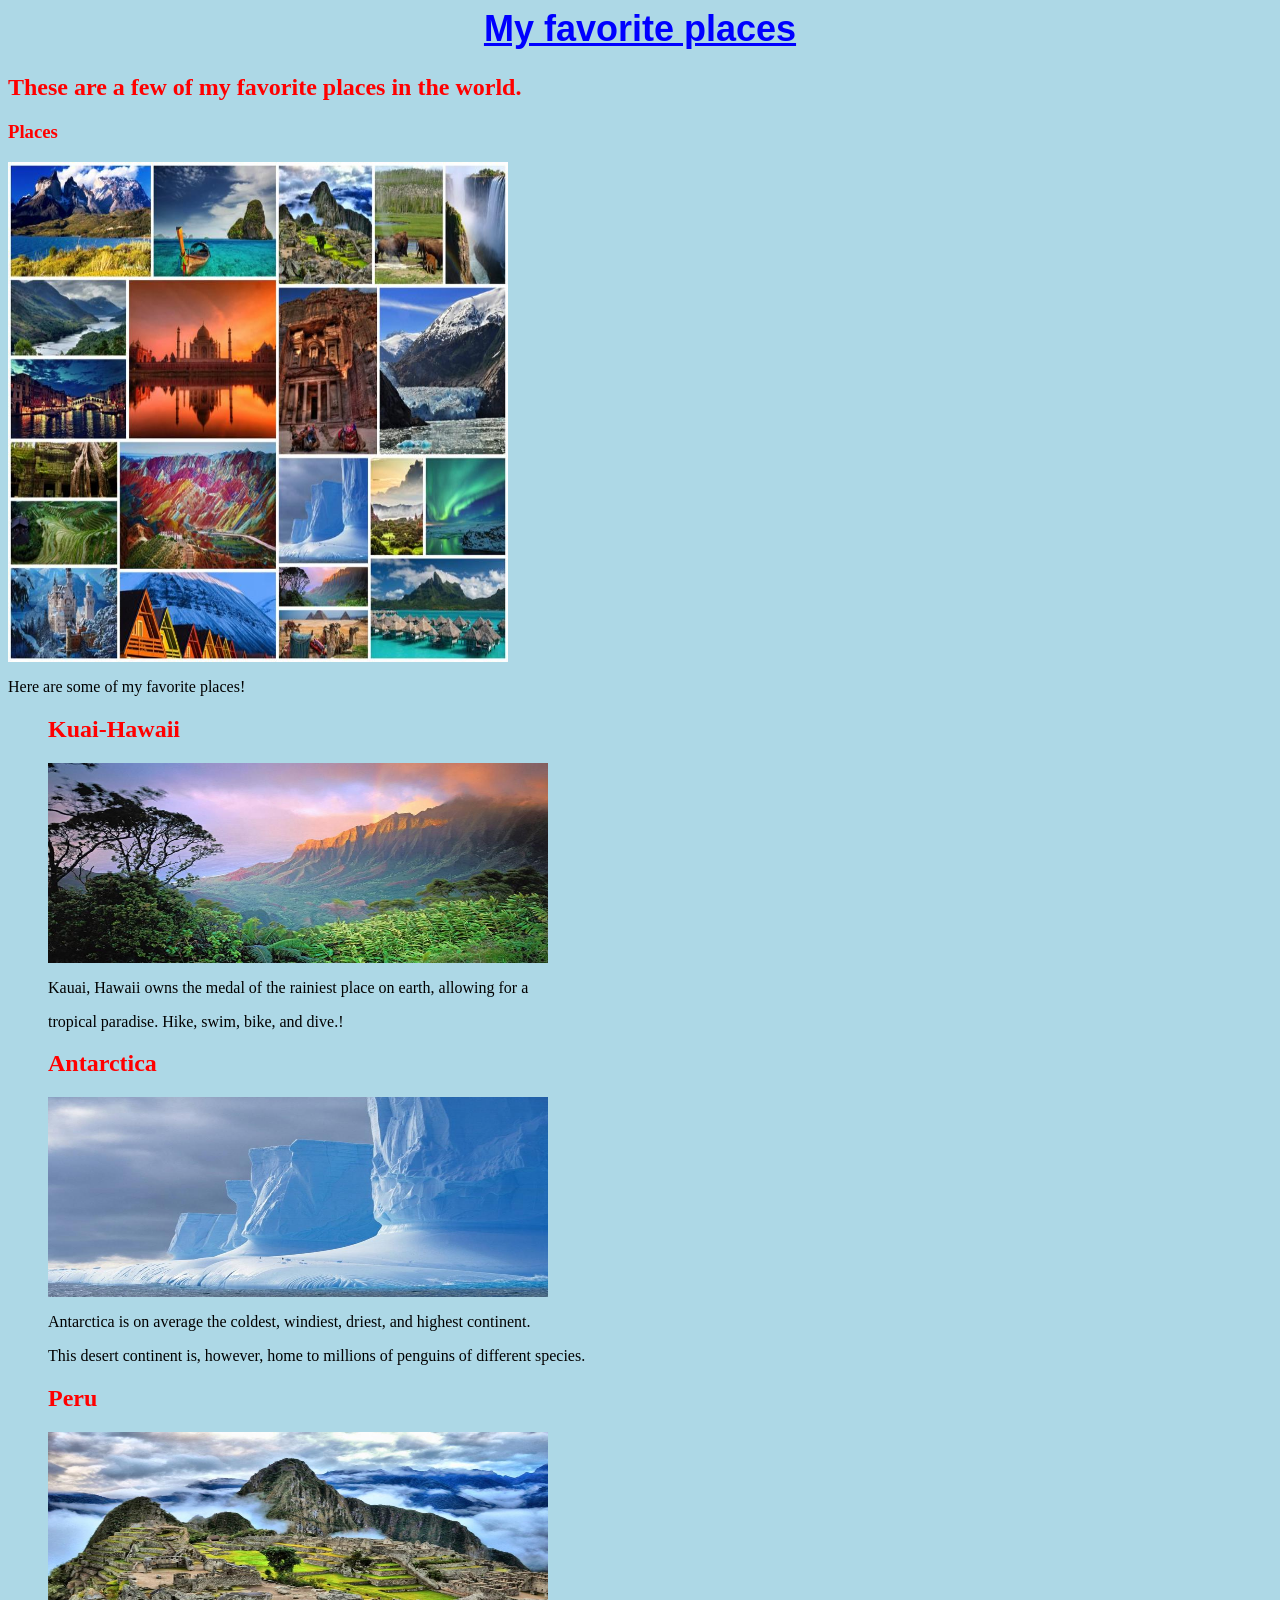
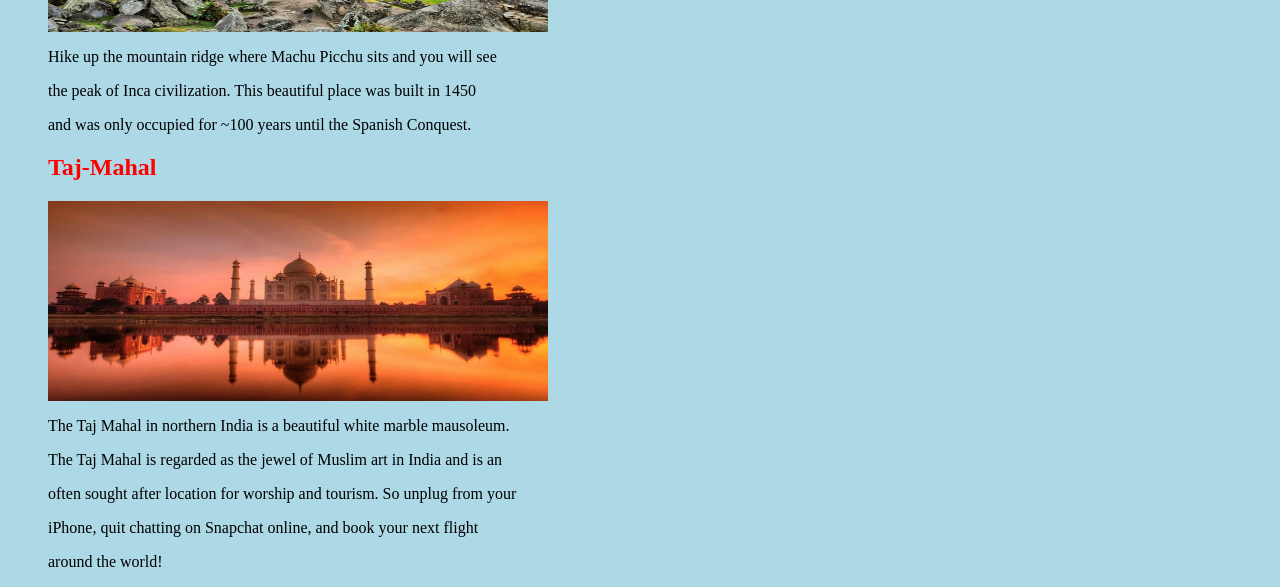
<file: index.html>
<html>
  <head>
    <link href="css/styles3.css" rel="stylesheet" type="text/css">
    <title>Favorite Places in the World</title>
  </head>
  <body>
    <h1>My favorite places</h1>
    <h2>These are a few of my favorite places in the world.</h2>
    <h3>Places</h3>
    <img src="img/bp.jpg" width="500" height="500" alt="Places">
    <p>Here are some of my favorite places!</p>
    <ul>
      <h2>Kuai-Hawaii</h2>

      <img src="img/hawaii.jpg" width="500" height="200" alt="Hawaii">
      <p>Kauai, Hawaii owns the medal of the rainiest place on earth, allowing
        for a</p>
      <p>tropical paradise. Hike, swim, bike, and dive.!</p>
      <h2>Antarctica</h2>
      <img src="img/antarctica.jpg" width="500" height="200" alt="Places">
      <p>Antarctica is on average the coldest, windiest, driest, and highest
      continent. </p>
      <p>This desert continent is, however, home to millions of penguins
       of different species.</p>
      <h2>Peru</h2>
      <img src="img/peru.jpg" width="500" height="200" alt="Places">
       <p>Hike up the mountain ridge where Machu Picchu sits and you will see<p/>
        <p>the peak of Inca civilization. This beautiful place was built in 1450<p/>
        <p>and was only occupied for ~100 years until the Spanish Conquest.</p>
        <h2>Taj-Mahal</h2>
      <img src="img/tajmahal.jpg" width="500" height="200" alt="Places">
      <p>The Taj Mahal in northern India is a beautiful white marble mausoleum.</p>
      <p>The Taj Mahal is regarded as the jewel of Muslim art in India and is an</p>
      <p>often sought after location for worship and tourism. So unplug from your</p>
       <p>iPhone, quit chatting on Snapchat online, and book your next flight </p>
       around the world!


    </ul>
</file>
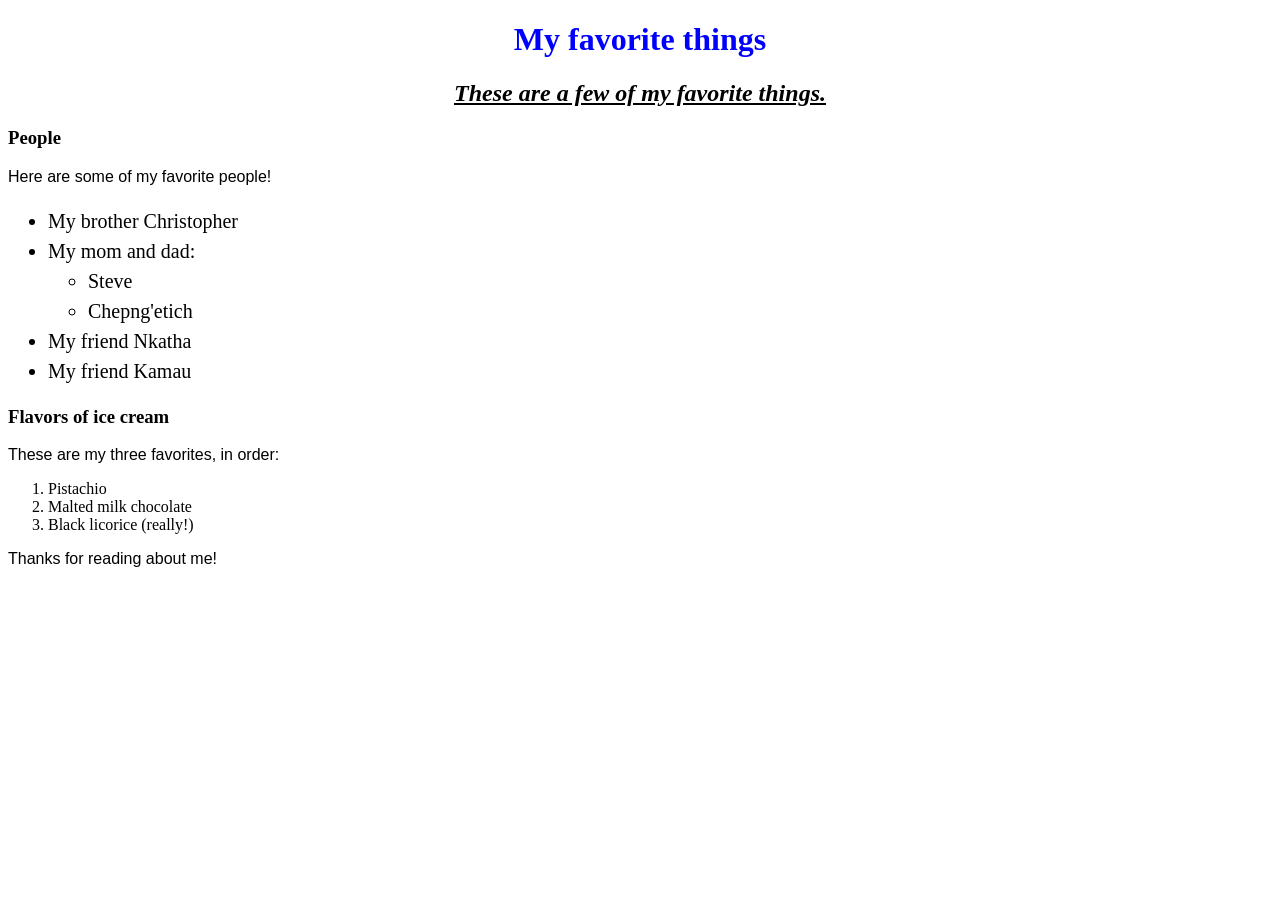
<file: favorite-things.html>
<!DOCTYPE html>
<html>
  <head>
    <link href="css/styles.css" rel="stylesheet" type="text/css">
    <title>Michael's favorite things</title>
  </head>
  <body>
    <h1>My favorite things</h1>
    <h2>These are a few of my favorite things.</h2>

    <h3>People</h3>
    <p>Here are some of my favorite people!</p>
    <ul>
      <li>My brother Christopher</li>
      <li>My mom and dad:
        <ul>
          <li>Steve</li>
          <li>Chepng'etich</li>
        </ul>
      </li>
      <li>My friend Nkatha</li>
      <li>My friend Kamau</li>
    </ul>

    <h3>Flavors of ice cream</h3>
    <p>These are my three favorites, in order:</p>
    <ol>
      <li>Pistachio</li>
      <li>Malted milk chocolate</li>
      <li>Black licorice (really!)</li>
    </ol>

    <p>Thanks for reading about me!</p>
  </body>
</html>
</file>
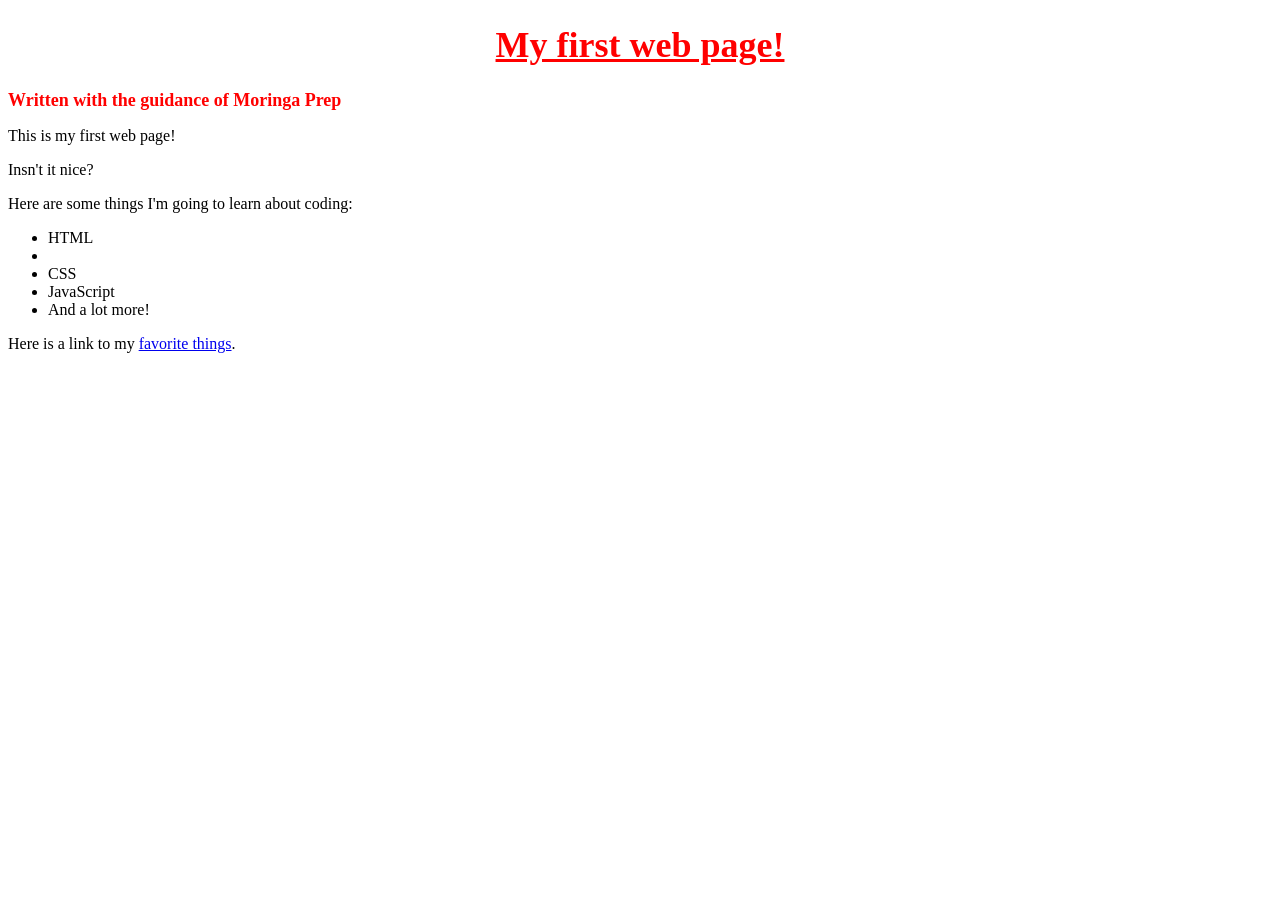
<file: my-first-webpage.html>
<!DOCTYPE html>
<html>
 <head>
   <link href="css/styles2.css" rel="stylesheet" type="text/css">
  <title>Web page #1!"></title>
 </head>
 <body>
  <h1>My first web page!</h1>
  <h2>Written with the guidance of Moringa Prep</h2>
  <p>This is my first web page!</p>
  <p>Insn't it nice?</p>
  <p>Here are some things I'm going to learn about coding:</p>
  <ul>
   <li>HTML<li>
   <li>CSS</li>
   <li>JavaScript</li>
   <li>And a lot more!</li>
  </ul>
  <p>Here is a link to my <a href="favorite-things.html">favorite things</a>.</p>
 </body>
</html>
</file>
<file: css/styles3.css>
h1 {
  color: blue;
  text-align: center;
  text-decoration: underline;
  font-family: sans-serif;;
  font-size: 36px;
}
h2 {
  color: red;

}

h3 {
  color: red

}
body {
    background-color: lightblue;
}
</file>
<file: css/styles.css>
h1{
color: #0000ff;
  text-align: center;
}

h2 {
  font-style: italic;
  text-align: center;
  text-decoration: underline;
}

p {
  font-family: sans-serif;
}

ul {
  font-size: 20px;
  line-height: 30px;
}
</file>
<file: css/styles2.css>
h1 {
  color: red;
  text-align: center;
  text-decoration: underline;
  font-family: open sans-serif;
  font-size: 36px;
}
h2 {
  color: red;
  font-size: 18px;
  font-style: normal;
}
</file>
